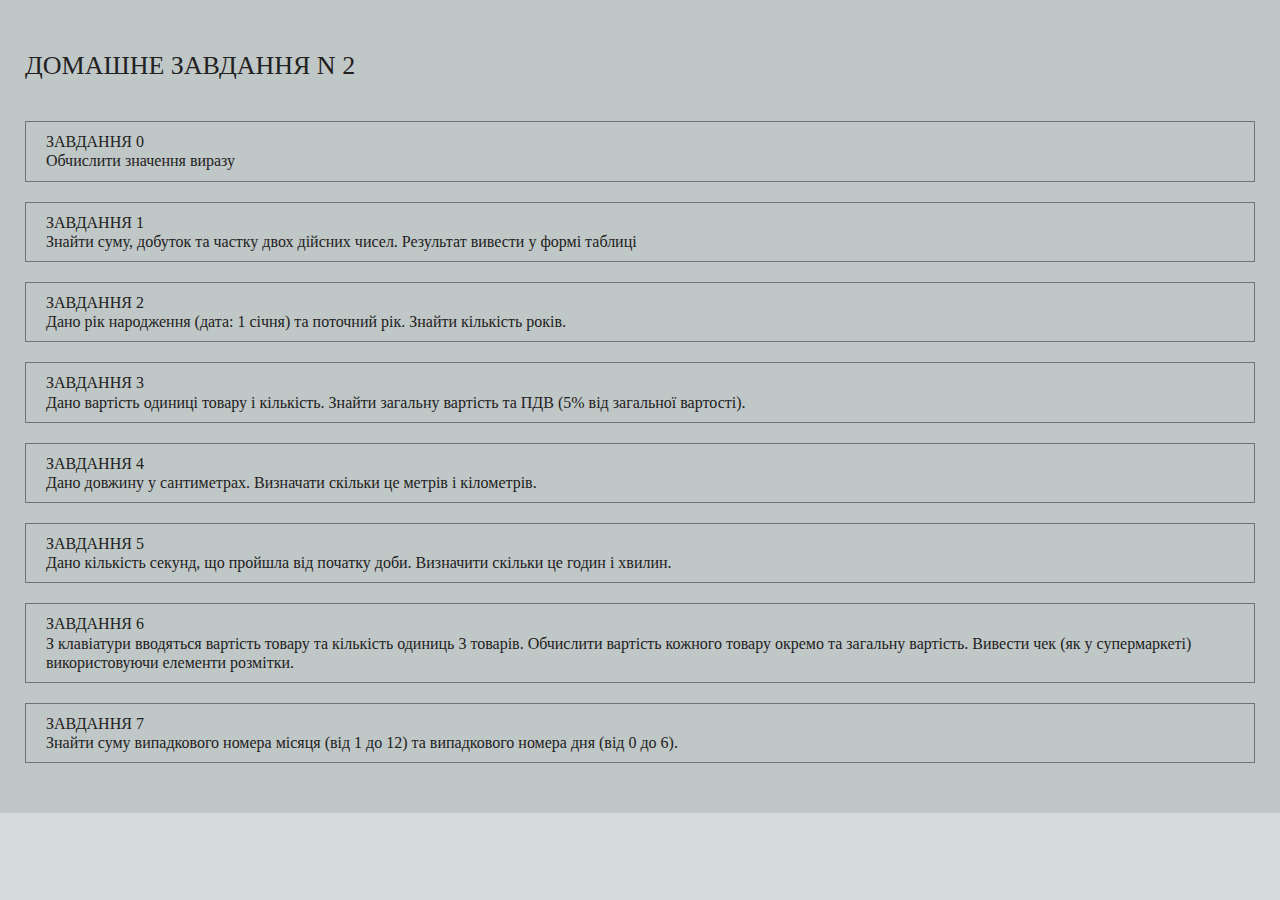
<file: index.html>
<!DOCTYPE html>
<html lang="en">
<head>
	<meta charset="UTF-8">
	<meta name="viewport" content="width=device-width, initial-scale=1.0">
	<link rel="stylesheet" href="css/reset.css">
	<link rel="stylesheet" href="css/style.css">
	<title>Home page</title>	
</head>
<body>
	<main>
		<div id="page" class="page">
		<div class="page__contaiter">
			<div class="block">
				<h1 class="block__title">Домашне завдання N 2</h1>
				<ul class="block__list">
			<li class="block__link">
				<a href="html/task-1.html" target="_blank">Завдання 0</a>
				<p>Обчислити значення виразу</p>								
			</li>
			<li class="block__link">
				<a href="html/task-2.html" target="_blank">Завдання 1</a>
				<p>Знайти суму, добуток та частку двох дійсних чисел. Результат вивести у формі таблиці</p>
			</li>
			<li class="block__link">
				<a href="html/task-3.html" target="_blank">Завдання 2</a>
				<p>Дано рік народження (дата: 1 січня) та поточний рік. Знайти кількість років.</p>
			</li>
			<li class="block__link">
				<a href="html/task-4.html" target="_blank">Завдання 3</a>
				<p>Дано вартість одиниці товару і кількість. Знайти загальну вартість та ПДВ (5% від загальної вартості).
				</p>
			</li>
			<li class="block__link">
				<a href="html/task-5.html" target="_blank">Завдання 4</a>
				<p>Дано довжину у сантиметрах. Визначати скільки це метрів і кілометрів.</p>
			</li>
			<li class="block__link">
				<a href="html/task-6.html" target="_blank">Завдання 5</a>
				<p>Дано кількість секунд, що пройшла від початку доби. Визначити скільки це годин і хвилин.</p>
			</li>
			<li class="block__link">
				<a href="html/task-7.html" target="_blank">Завдання 6</a>
				<p> З клавіатури вводяться вартість товару та кількість одиниць 3 товарів. Обчислити вартість кожного товару окремо та загальну вартість. Вивести чек (як у супермаркеті) використовуючи елементи розмітки.</p>
			</li>
			<li class="block__link">
				<a href="html/task-8.html" target="_blank">Завдання 7</a>
				<p>Знайти суму випадкового номера місяця (від 1 до 12) та випадкового номера дня (від 0 до 6).</p>
			</li>			
		</ul>
			</div>
		</div>		
	</div>
	</main>
</body>
</html>
</file>
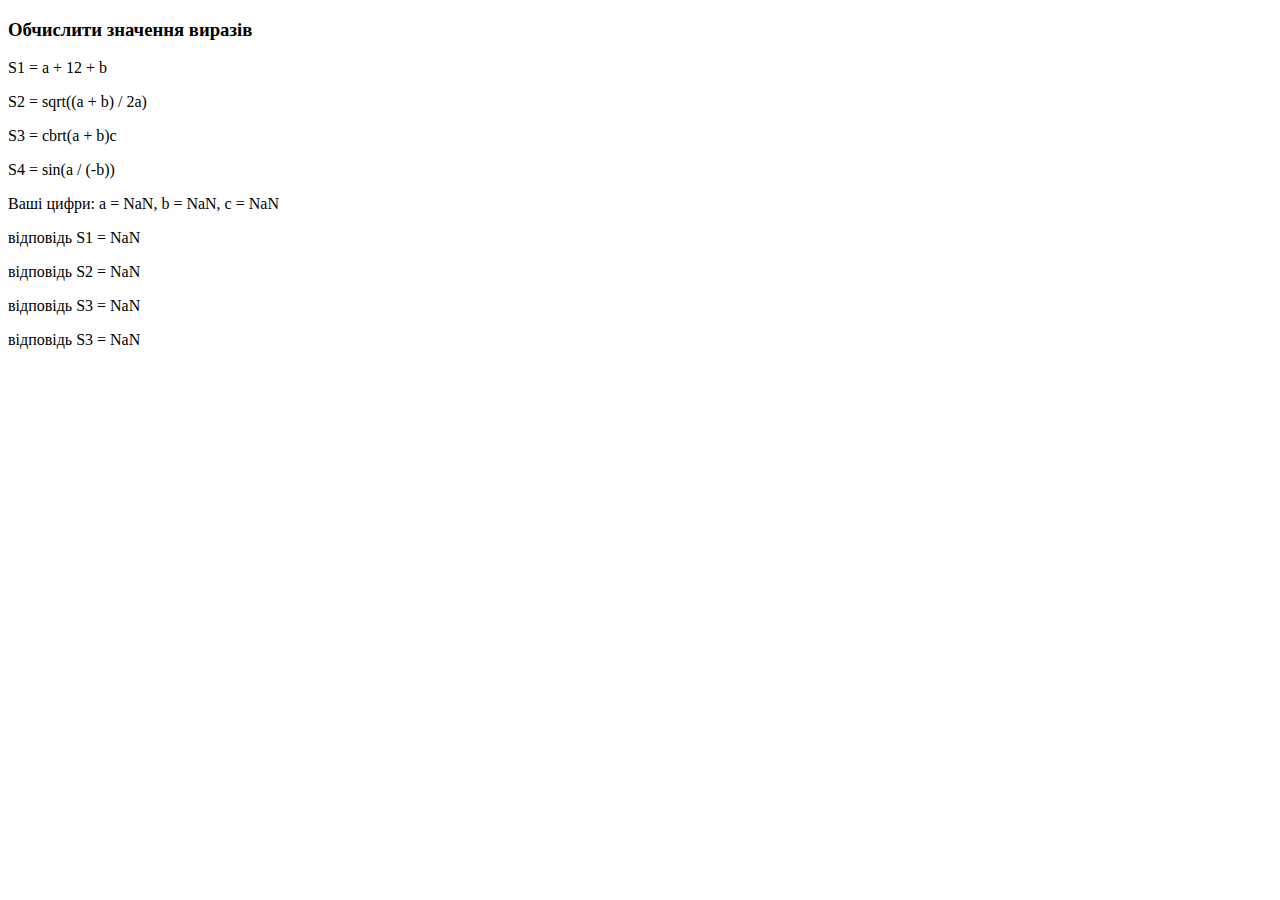
<file: html/task-1.html>
<!DOCTYPE html>
<html lang="en">
<head>
	<meta charset="UTF-8">
	<meta name="viewport" content="width=device-width, initial-scale=1.0">
	<title>task-1</title>
</head>
<body>  
 
	<div class="task__blok">
		<h3 class="task__title">Обчислити значення виразів</h3>
		<p>S1 = a + 12 + b</p>
		<p>S2 = sqrt((a + b) / 2a)</p>
		<p>S3 = cbrt(a + b)c</p>
      <p>S4 = sin⁡(a / (-b))  </p>
 	</div>
	<script>    
		let numberOne = parseInt(prompt("Ввевіть ціле число", "0"))
      let numberTwo = parseInt(prompt("Ввевіть ціле число", "0"))
      let numberTwoNegativ = parseInt(prompt("Ввевіть ціле число, яке отримає знак -", "0"))
      let numberThree = parseFloat(prompt("Ввевіть ціле число", "0"))
      const numberFree = 12
//S1 = a + 12 + b      
      let resultOne = numberOne + numberFree+ numberTwo
//S2 = sqrt((a + b) / 2a) a+b  2*a  
      let secondActionOne = numberOne + numberTwo
      let secondActionTwo = 2 * numberOne
      let resultTwo = Math.sqrt(secondActionOne / secondActionTwo)       
//S3 = cbrt(a + b)c
      let thirdActionOne = numberOne + numberTwo
      let resultTree = Math.cbrt (thirdActionOne * numberThree)
//S4=sin⁡(a / (-b))
      let fourthActionOne = (numberOne /numberTwoNegativ )
      let resultFour = Math.sin(fourthActionOne)

      document.write(`<p>Ваші цифри: a = ${numberOne}, b = ${numberTwo}, c = ${numberThree}</p>         
         <p>відповідь S1 = ${resultOne.toFixed(2)}</p>         
         <p>відповідь S2 = ${resultTwo.toFixed(2)}</p>         
         <p>вiдпoвiдь S3 = ${resultTree.toFixed(2)}</p>         
         <p>вiдпoвiдь S3 = ${resultFour.toFixed(2)}</p>`)
	</script>
</body>
</html>
</file>
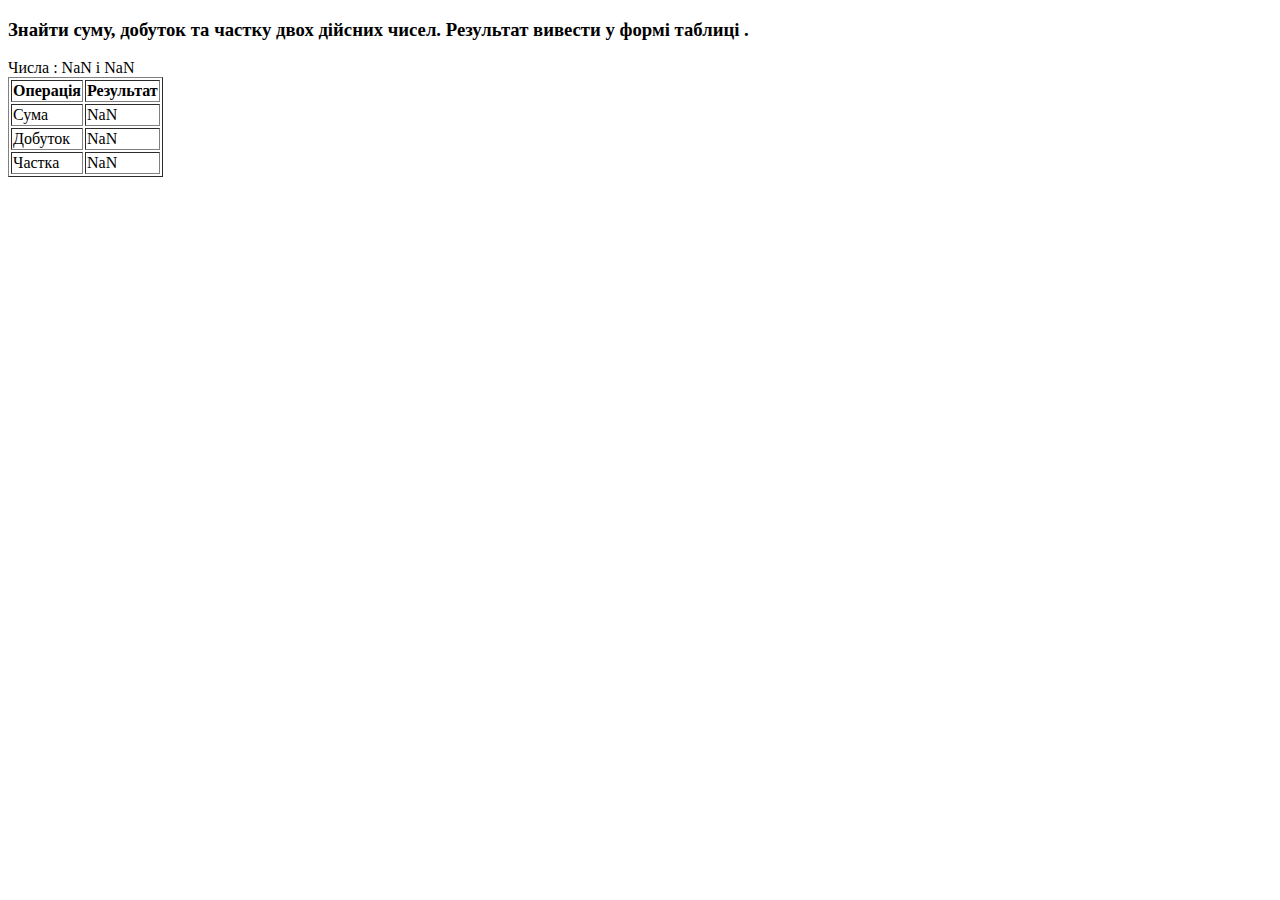
<file: html/task-2.html>
<!DOCTYPE html>
<html lang="en">
<head>
	<meta charset="UTF-8">
	<meta name="viewport" content="width=device-width, initial-scale=1.0">
	<title>task2</title>
</head>
<body>	
	<div class="task__blok">
		<h3 class="task__title">Знайти суму, добуток та частку двох дійсних чисел. Результат вивести у формі таблиці
			.</h3>		
 	</div>
	<script>

   let numberOne = parseFloat(prompt("Введіть любе дійсне число"))
   let numberTwo = parseFloat(prompt("Введіть любе дійсне число"))

   let totalPlus = numberOne + numberTwo
   let totalMultiplication = numberOne * numberTwo
   let totalDivision = numberOne / numberTwo

   document.write(` Числа : ${numberOne} і ${numberTwo}`)
   document.write("<table border='1'>");
	document.write("<tr><th>Операція</th><th>Результат</th></tr>");
	document.write("<tr><td>Сума</td><td>"+ totalPlus + "</td></tr>");
	document.write("<tr><td>Добуток</td><td>" + totalMultiplication + "</td></tr>");
	document.write("<tr><td>Частка</td><td>" + totalDivision.toFixed(2) + "</td></tr>");
	document.write("</table>");
	</script>
</body>
</html>
</file>
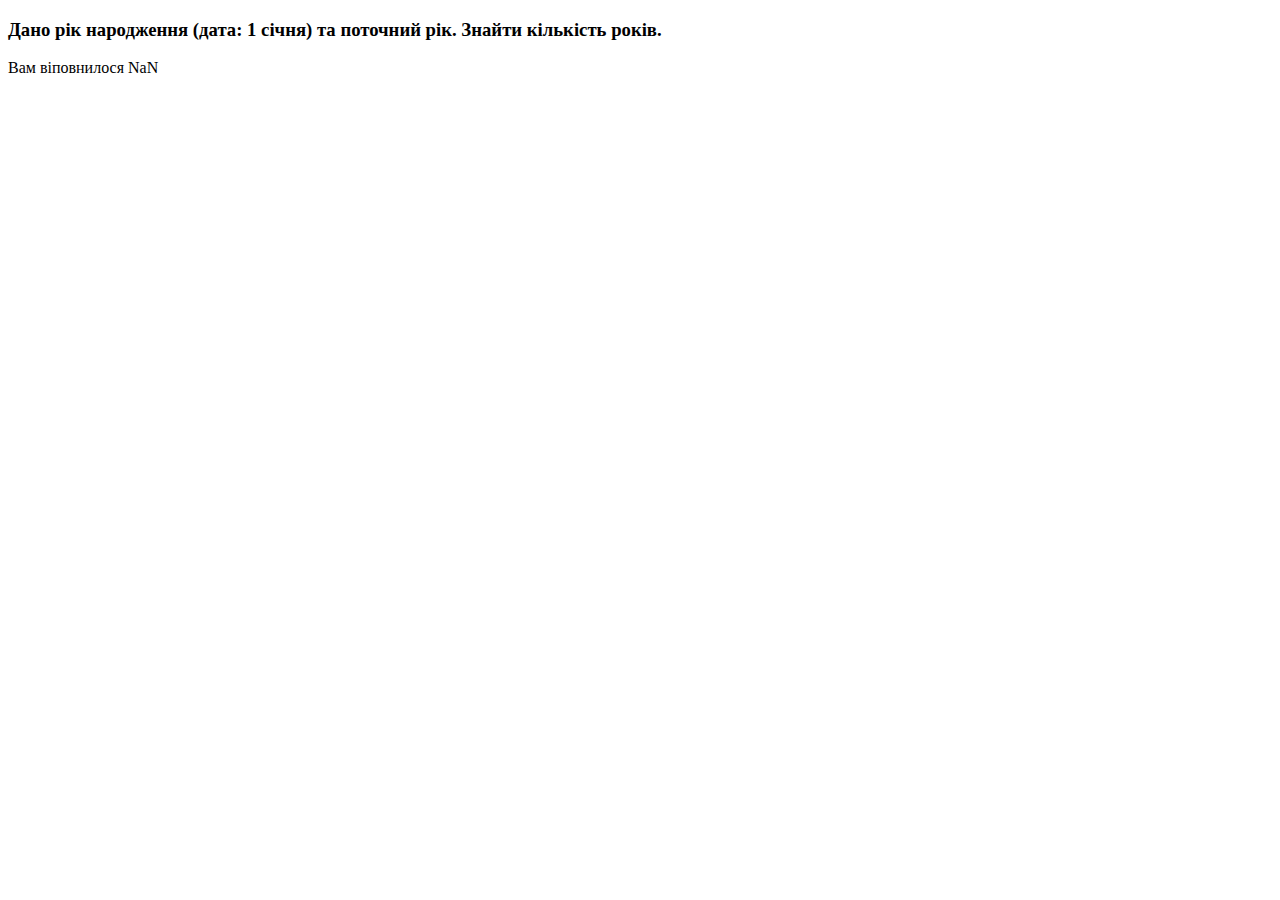
<file: html/task-3.html>
<!DOCTYPE html>
<html lang="en">
<head>
	<meta charset="UTF-8">
	<meta name="viewport" content="width=device-width, initial-scale=1.0">
	<title>task-3</title>
</head>
<body>	
	<div class="task__blok">
		<h3 class="task__title">Дано рік народження (дата: 1 січня) та поточний рік. Знайти кількість років.</h3>		
 	</div>
	<script>
		numberBirth = parseInt(prompt("Ввевіть Ваш рік народження"))
		const yearsNow = 2024     
      let allYears = yearsNow - numberBirth
      document.write(`<p>Вам віповнилося ${allYears}</p>`)
	</script>
</body>
</html>
</file>
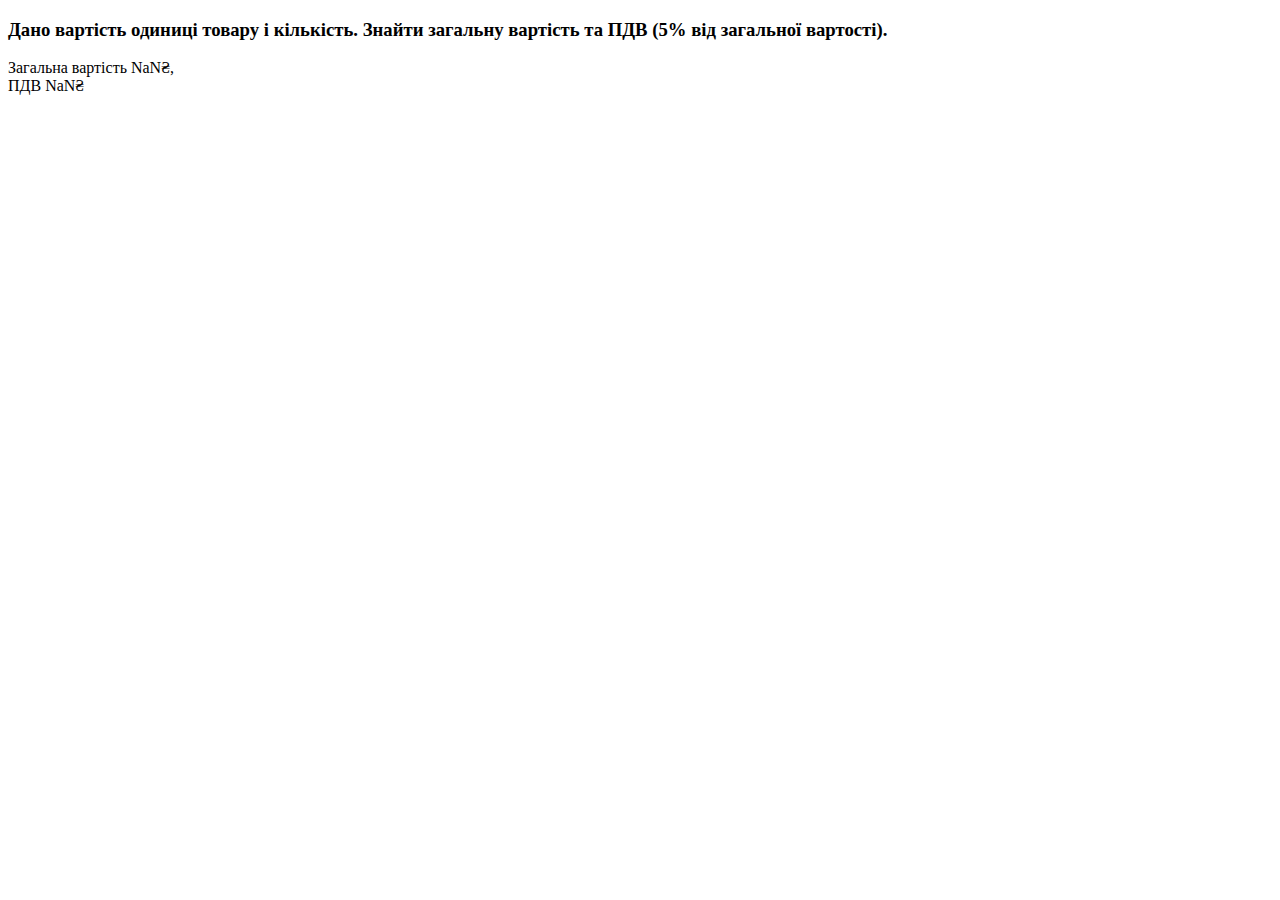
<file: html/task-4.html>
<!DOCTYPE html>
<html lang="en">
<head>
	<meta charset="UTF-8">
	<meta name="viewport" content="width=device-width, initial-scale=1.0">
	<title>task-4</title>
</head>
<body>	
	<div class="task__blok">
		<h3 class="task__title">Дано вартість одиниці товару і кількість. Знайти загальну вартість та ПДВ (5% від загальної вартості).
		</h3>		
 	</div>
	<script>
		let price = parseFloat(prompt("Вартість одиниці товаруб ₴"))
		let quantityGoods = parseInt(prompt("Кількість товару, шт"))
		const tax = 0.05
		let totalAmount = price * quantityGoods
		let taxAmount = totalAmount * 0.05
		
		document.write(`Загальна вартість ${totalAmount.toFixed(2)}₴,<br> ПДВ ${taxAmount.toFixed(2)}₴`)      
	</script>
</body>
</html>
</file>
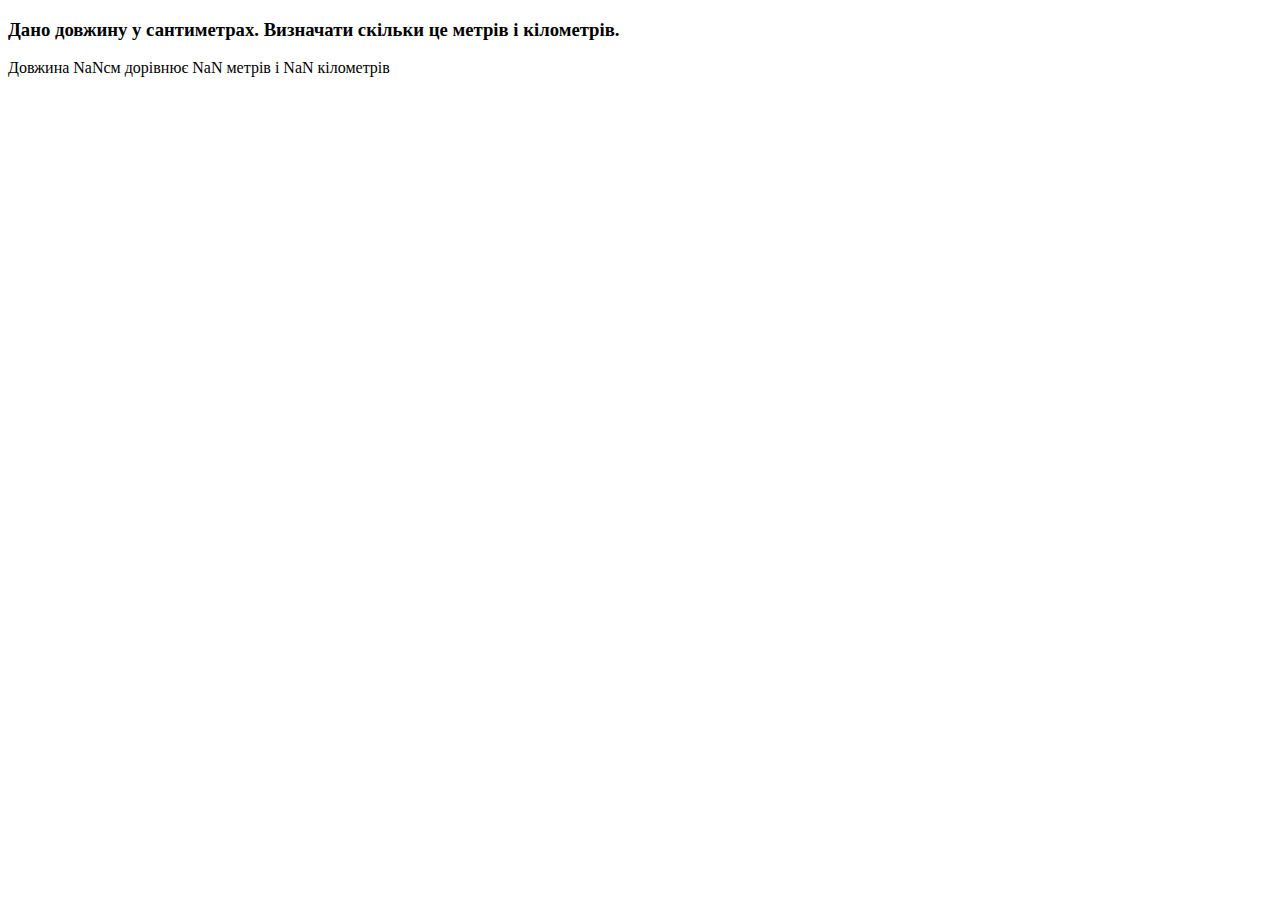
<file: html/task-5.html>
<!DOCTYPE html>
<html lang="en">
<head>
	<meta charset="UTF-8">
	<meta name="viewport" content="width=device-width, initial-scale=1.0">
	<title>task-5</title>
</head>
<body>
	<div class="task__blok">
		<h3 class="task__title">Дано довжину у сантиметрах. Визначати скільки це метрів і кілометрів.</h3>		
 	</div>
	<script>		
		const m = 0.01
		const km = 1e-5
		let width = parseFloat(prompt("Введіть довжину у сантиметрах"))
		let widthMeter = width * m
		let widthKm = width * km
		document.write(`Довжина ${width}см дорівнює  ${widthMeter.toFixed(2)} метрів і  ${widthKm.toFixed(5)} кілометрів`)
	</script>
</body>
</html>
</file>
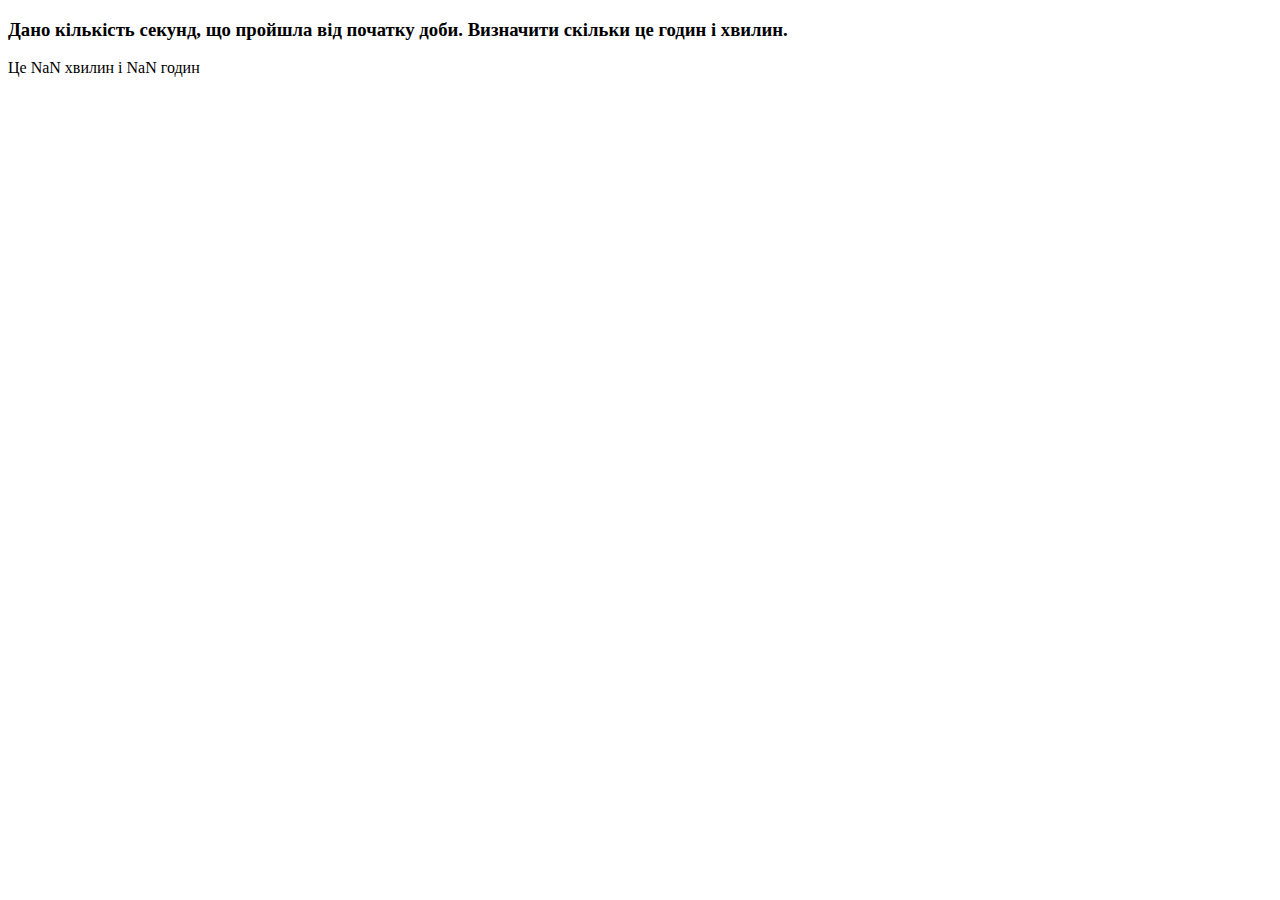
<file: html/task-6.html>
<!DOCTYPE html>
<html lang="en">
<head>
	<meta charset="UTF-8">
	<meta name="viewport" content="width=device-width, initial-scale=1.0">
	<title>task-6</title>
</head>
<body>	
	<div class="task__blok">
		<h3 class="task__title">Дано кількість секунд, що пройшла від початку доби. Визначити скільки це годин і хвилин.</h3>		
 	</div>
	<script>
		const minutes = 60
		const hour = 3600
		let numberSeconds = parseInt(prompt("Кількість секунд"))
		let timeMinutes = numberSeconds / minutes
      let timeHours = numberSeconds / hour
		document.write(`Це ${timeMinutes.toFixed(2)} хвилин і ${timeHours.toFixed(2)} годин `)
	</script>
</body>
</html>
</file>
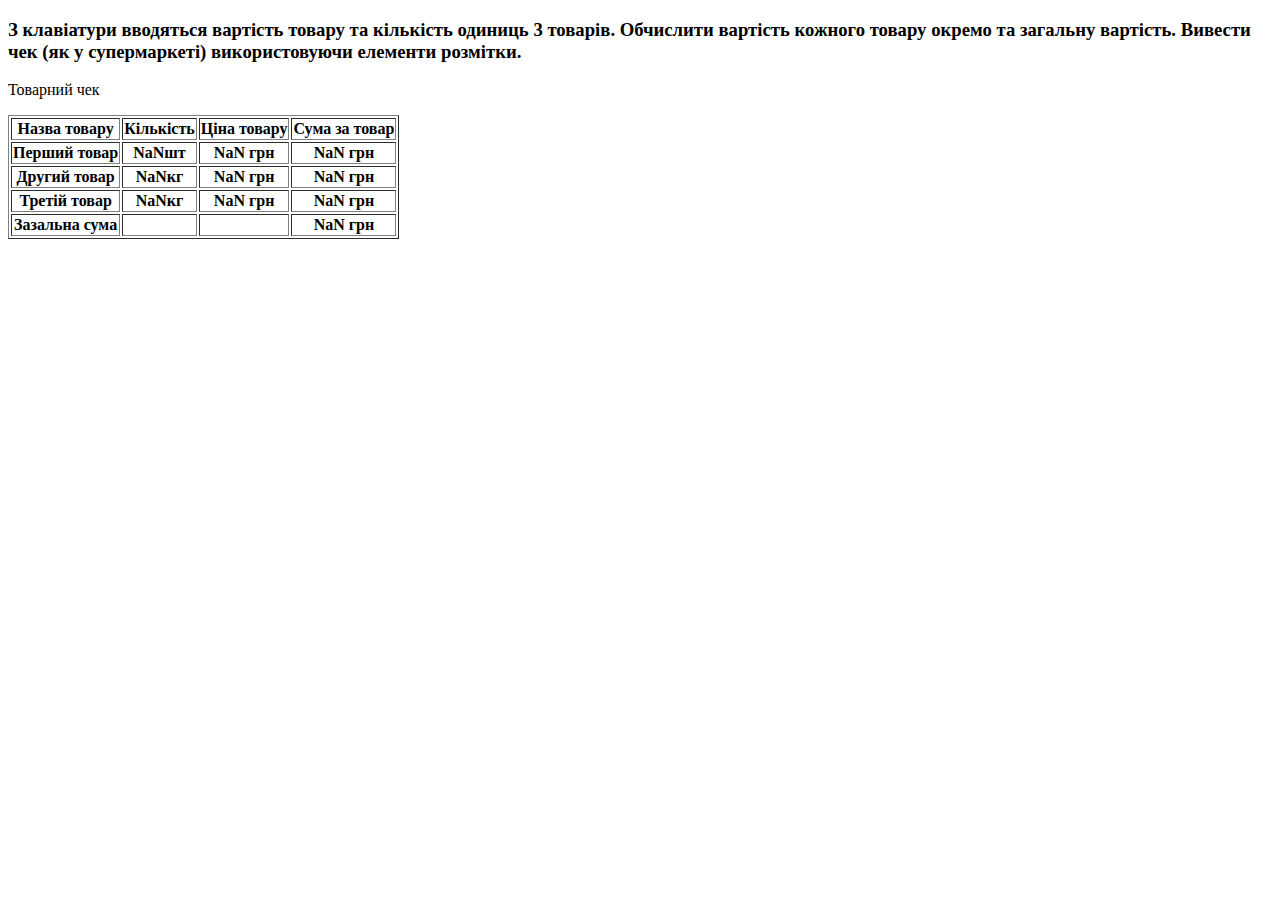
<file: html/task-7.html>
<!DOCTYPE html>
<html lang="en">
<head>
	<meta charset="UTF-8">
	<meta name="viewport" content="width=device-width, initial-scale=1.0">	
	<title>task-7</title>
</head>
<body>	
	<div class="task__blok">
		<h3 class="task__title"> З клавіатури вводяться вартість товару та кількість одиниць 3 товарів. Обчислити вартість кожного товару окремо та загальну вартість. Вивести чек (як у супермаркеті) використовуючи елементи розмітки.</h3>		
 	</div>
	
	<script>
		let goodsOne = parseInt(prompt("Введіть кількість товару, шт"))
		let priceOne = parseFloat(prompt("Введіть ціну першого товару, грн"))

		let goodsTwo = parseInt(prompt("Введіть кількість товару, кг"))
		let priceTwo = parseFloat(prompt("Введіть ціну другого товару, грн"))

		let goodsThree = parseInt(prompt("Введіть кількість товару, кг"))		
		let priceThree = parseFloat(prompt("Введіть ціну третього товару, грн"))

		let totalRriceOne = goodsOne * priceOne
		let totalRriceTwo = goodsTwo * priceTwo
		let totalRriceThree = goodsThree * priceThree
		let total = totalRriceOne + totalRriceTwo + totalRriceThree
		   document.write(`<p>Товарний чек</p>`)
		   document.write(`<table border='1'>`)
			document.write(`	
				<tr>
		         <th>Назва товару</th>
		         <th>Кількість</th>					
		         <th>Ціна товару</th>
					<th>Сума за товар</th>
		      </tr>`)	
				document.write(`
				<tr>	
		       <th>Перший товар</th>
		       <th>${goodsOne}шт</th>
		       <th>${priceOne.toFixed(2)} грн</th>
				 <th>${totalRriceOne.toFixed(2)} грн</th>
		      </tr>
				`)
				document.write(`
				<tr>	
		       <th>Другий товар</th>
		       <th>${goodsTwo}кг</th>
		       <th>${priceTwo.toFixed(2)} грн</th>
				 <th>${totalRriceTwo.toFixed(2)} грн</th>
		      </tr>
				`)
				document.write(`
				<tr>	
		       <th>Третій товар</th>
		       <th>${goodsThree}кг</th>
		       <th>${priceThree.toFixed(2)} грн</th>
				 <th>${totalRriceThree.toFixed(2)} грн</th>
		      </tr>
				`)	
				document.write(`
				<tr>	
		       <th>Зазальна сума</th>
		       <th></th>
		       <th></th>
				 <th>${total.toFixed(2)} грн</th>
		      </tr>
				`)		
	</script>
	
	</table>
</body>
</html>
</file>
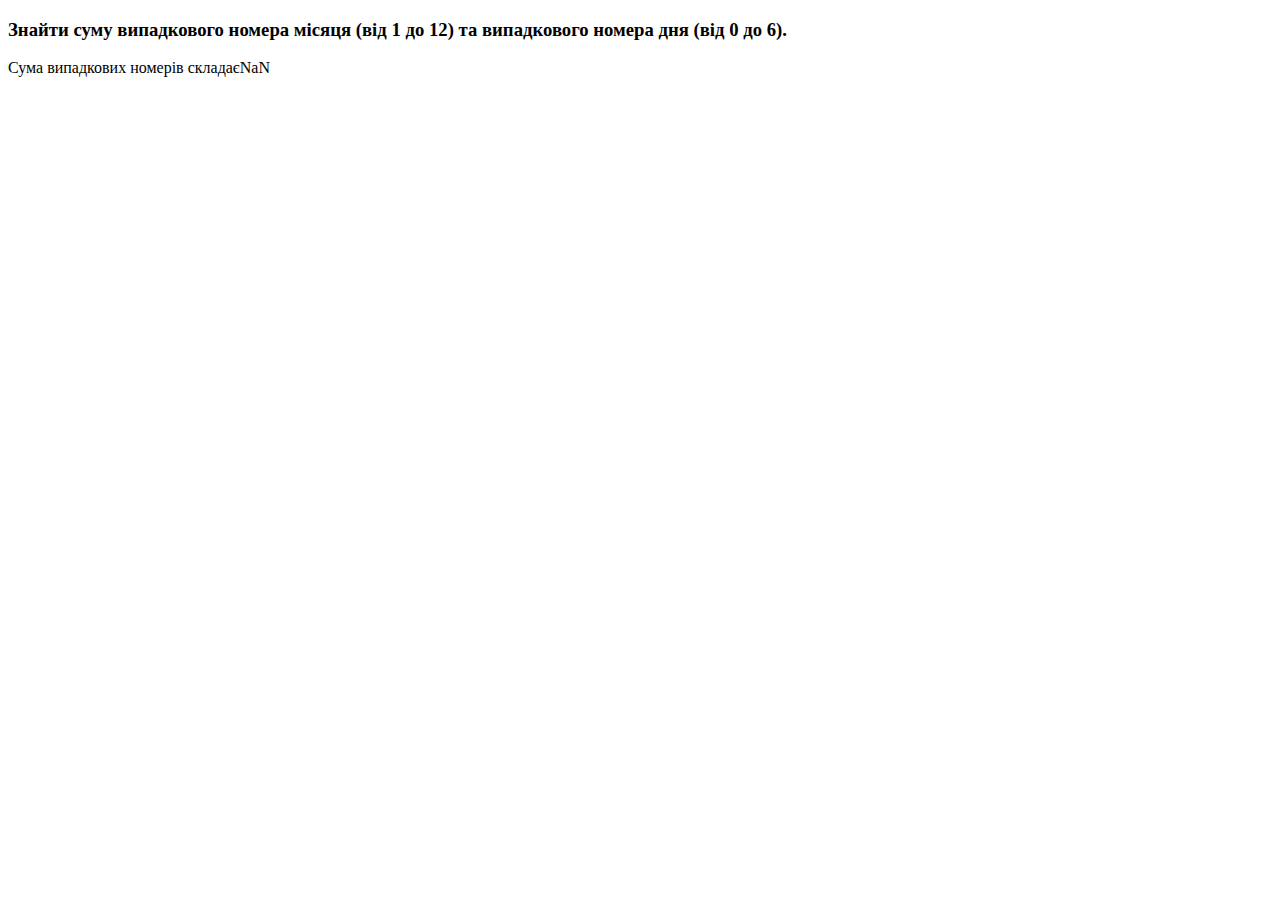
<file: html/task-8.html>
<!DOCTYPE html>
<html lang="en">
<head>
	<meta charset="UTF-8">
	<meta name="viewport" content="width=device-width, initial-scale=1.0">
	<title>task-8</title>
</head>
<body>	
	<div class="task__blok">
		<h3 class="task__title">Знайти суму випадкового номера місяця (від 1 до 12) та випадкового номера дня (від 0 до 6).</h3>		
 	</div>
	<script>
		let numberOne = parseInt(prompt("Введіть випадковий номер місяця (від 1 до 12) "))
		let numberTwo = parseInt(prompt("Введіть випадковий номер дня (від 0 до 6)"))
		let risult = numberOne + numberTwo
		document.write(`Сума випадкових номерів складає${risult}`)
	</script>
</body>
</html>
</file>
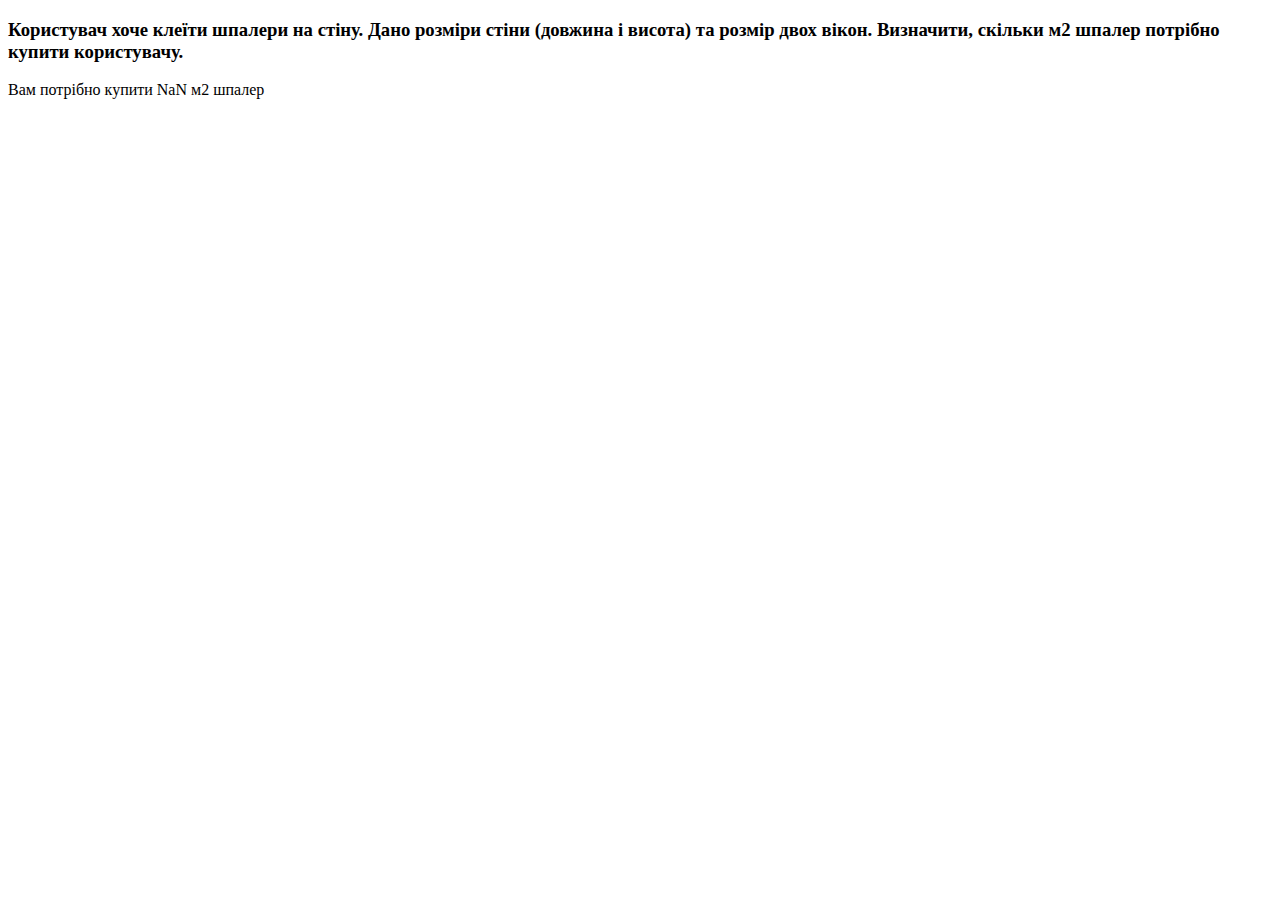
<file: html/task-9.html>
<!DOCTYPE html>
<html lang="en">
<head>
	<meta charset="UTF-8">
	<meta name="viewport" content="width=device-width, initial-scale=1.0">
	<title>task-9</title>
</head>
<body>	
	<div class="task__blok">
		<h3 class="task__title">Користувач хоче клеїти шпалери на стіну. Дано розміри стіни (довжина і висота) та
			розмір двох вікон. Визначити, скільки м2 шпалер потрібно купити користувачу.</h3>		
 	</div>
	<script>
		numberWidth = parseFloat(prompt('Висота стіни, м'))
		numberHeight = parseFloat(prompt('Довжина стіни, м'))
		numberWidthWindow = parseFloat(prompt('Висота вікна, м'))
		numberHeightWindow = parseFloat(prompt('Довжина вікна, м'))
		let areaWall = numberWidth * numberHeight
		let areaWindow = numberWidthWindow * numberHeightWindow * 2
		let units = areaWall - areaWindow 
		document.write(`Вам потрібно купити ${units} м2 шпалер`)
	</script>
</body>
</html>
</file>
<file: css/style.css>
@import url('https://fonts.googleapis.com/css2?family=Inter+Tight:wght@400;500&display=swap');
body {
	max-width: 100%;
	font-family: 'Inter+Tight';
	font-size: 18px;
	background-color: #d7dbdb;
	font-weight: 400;
}
[class*="__container"]{
	max-width: 1230px;
	margin: 0 auto;
}
.page {
	background-color: #c0c7c7;
}
.page__contaiter {
	max-width: 1230px;
	margin: 0 auto;
	padding: 50px 0;
}
.block {
	color: #222121;
	font-size: 16px;
	line-height: 1.2;
}
.block__title {
	font-size: 26px;
	margin-bottom: 40px;
	text-transform: uppercase;
}
.block__list {
	p {
		font-size: 16px;

	}
}
.block__link {
	padding: 10px 20px;
	border: 1px solid rgb(34, 33, 33, 0.5);
	&:not(:last-child) {
		margin-bottom: 20px;
	}
	a {		
		text-transform: uppercase;
		margin-bottom: 20px;
		&:hover{
			color: #213257;
			text-decoration: underline;
		}
	}	
}
</file>
